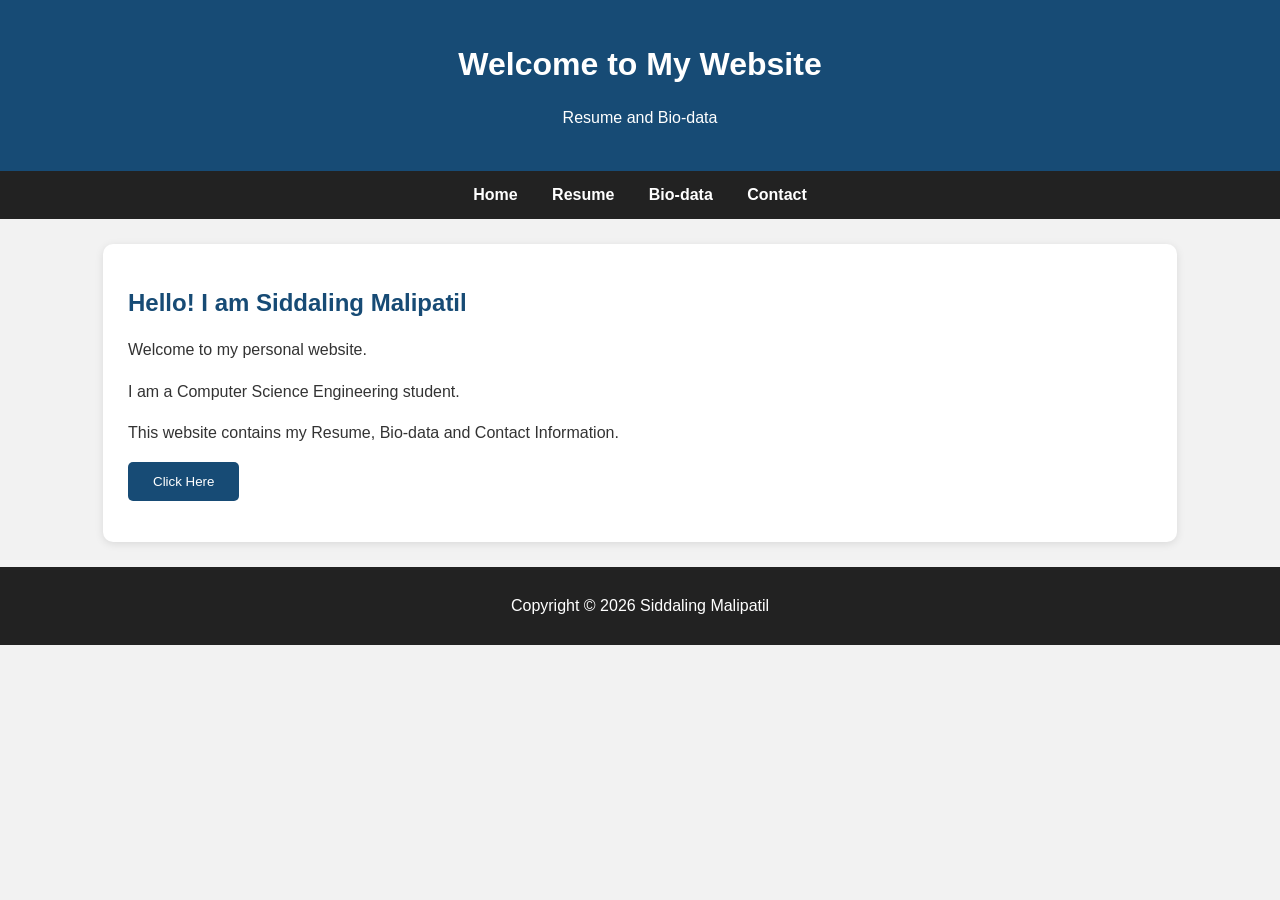
<file: index.html>
<!DOCTYPE html>
<html>
<head>
    <title>My Personal Website</title>
    <link rel="stylesheet" href="style.css">
</head>
<body>

<header>
    <h1>Welcome to My Website</h1>
    <p>Resume and Bio-data</p>
</header>

<nav>
    <a href="index.html">Home</a>
    <a href="resume.html">Resume</a>
    <a href="biodata.html">Bio-data</a>
    <a href="contact.html">Contact</a>
</nav>

<div class="container">
    <h2>Hello! I am Siddaling Malipatil</h2>

    <p>Welcome to my personal website.</p>

    <p>I am a Computer Science Engineering student.</p>

    <p>This website contains my Resume,
    Bio-data and Contact Information.</p>

    <button onclick="showMessage()">Click Here</button>

    <p id="message"></p>
</div>

<footer>
    <p>Copyright © 2026 Siddaling Malipatil</p>
</footer>

<script src="https://code.jquery.com/jquery-3.7.1.min.js"></script>
<script src="script.js"></script>

</body>
</html>
</file>
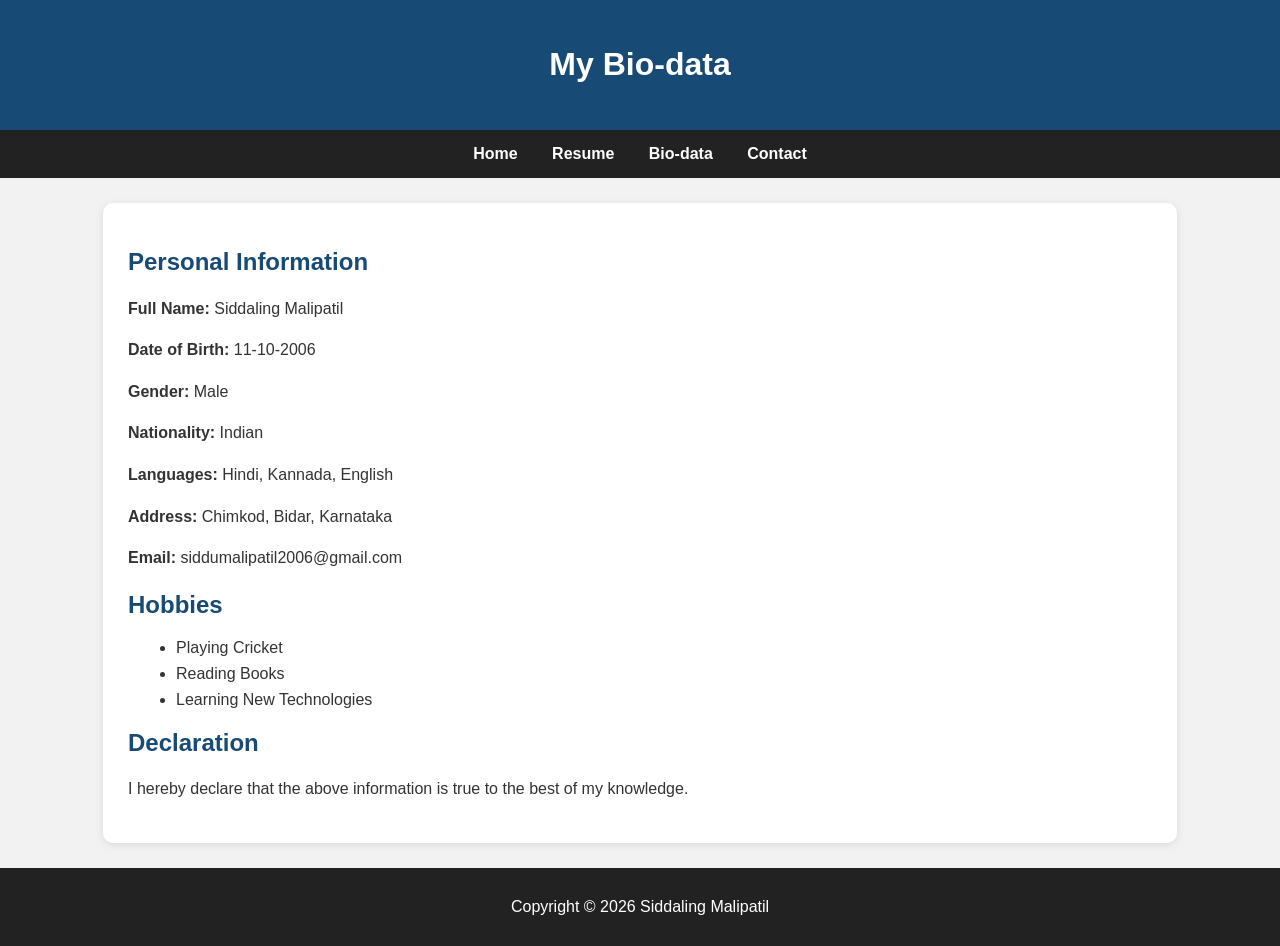
<file: biodata.html>
<!DOCTYPE html>
<html>
<head>
    <title>My Bio-data</title>
    <link rel="stylesheet" href="style.css">
</head>
<body>

<header>
    <h1>My Bio-data</h1>
</header>

<nav>
    <a href="index.html">Home</a>
    <a href="resume.html">Resume</a>
    <a href="biodata.html">Bio-data</a>
    <a href="contact.html">Contact</a>
</nav>

<div class="container">

    <h2>Personal Information</h2>

    <p><b>Full Name:</b> Siddaling Malipatil</p>

    <p><b>Date of Birth:</b> 11-10-2006</p>

    <p><b>Gender:</b> Male</p>

    <p><b>Nationality:</b> Indian</p>

    <p><b>Languages:</b> Hindi, Kannada, English</p>

    <p><b>Address:</b> Chimkod, Bidar, Karnataka</p>

    <p><b>Email:</b> siddumalipatil2006@gmail.com</p>

    <h2>Hobbies</h2>

    <ul>
        <li>Playing Cricket</li>
        <li>Reading Books</li>
        <li>Learning New Technologies</li>
    </ul>

    <h2>Declaration</h2>

    <p>I hereby declare that the above information
    is true to the best of my knowledge.</p>

</div>

<footer>
    <p>Copyright © 2026 Siddaling Malipatil</p>
</footer>

<script src="https://code.jquery.com/jquery-3.7.1.min.js"></script>
<script src="script.js"></script>

</body>
</html>
</file>
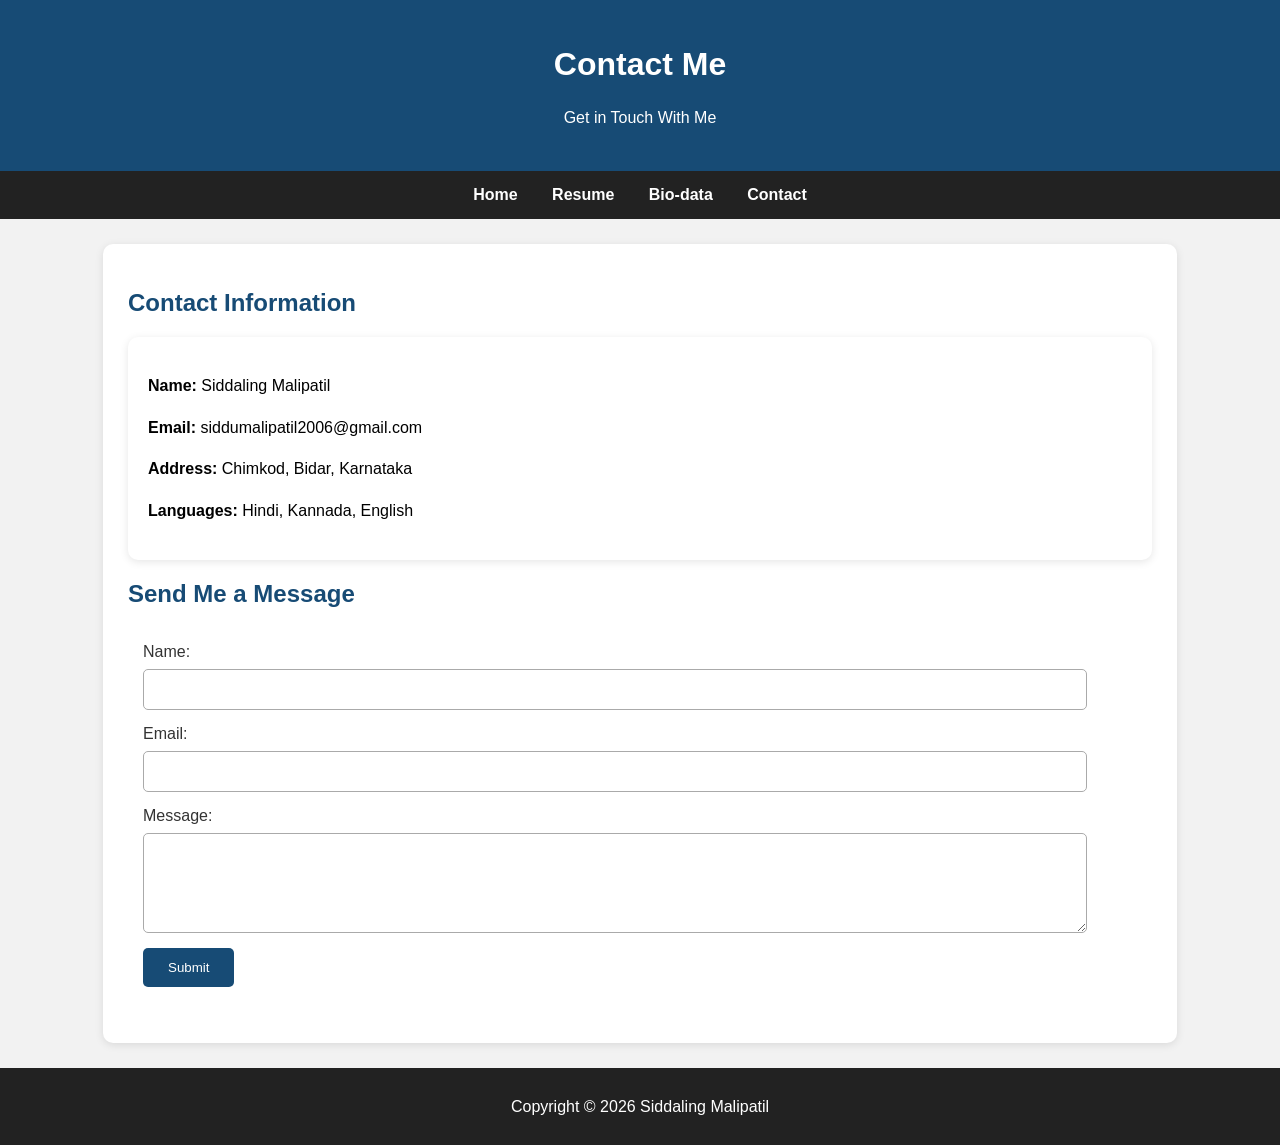
<file: contact.html>
<!DOCTYPE html>
<html>
<head>
    <title>Contact Me</title>
    <link rel="stylesheet" href="style.css">
</head>
<body>

<header>
    <h1>Contact Me</h1>
    <p>Get in Touch With Me</p>
</header>

<nav>
    <a href="index.html">Home</a>
    <a href="resume.html">Resume</a>
    <a href="biodata.html">Bio-data</a>
    <a href="contact.html">Contact</a>
</nav>

<div class="container">

    <h2>Contact Information</h2>

    <div class="contact-info">

        <p><b>Name:</b> Siddaling Malipatil</p>

        <p><b>Email:</b>
        siddumalipatil2006@gmail.com</p>

        <p><b>Address:</b>
        Chimkod, Bidar, Karnataka</p>

        <p><b>Languages:</b>
        Hindi, Kannada, English</p>

    </div>

    <h2>Send Me a Message</h2>

    <form id="contactForm">

        <label>Name:</label>
        <input type="text" id="name" required>

        <label>Email:</label>
        <input type="email" id="email" required>

        <label>Message:</label>
        <textarea id="msg" required></textarea>

        <button type="submit">Submit</button>

    </form>

    <p id="result"></p>

</div>

<footer>
    <p>Copyright © 2026 Siddaling Malipatil</p>
</footer>

<script src="https://code.jquery.com/jquery-3.7.1.min.js"></script>
<script src="script.js"></script>

</body>
</html>
</file>
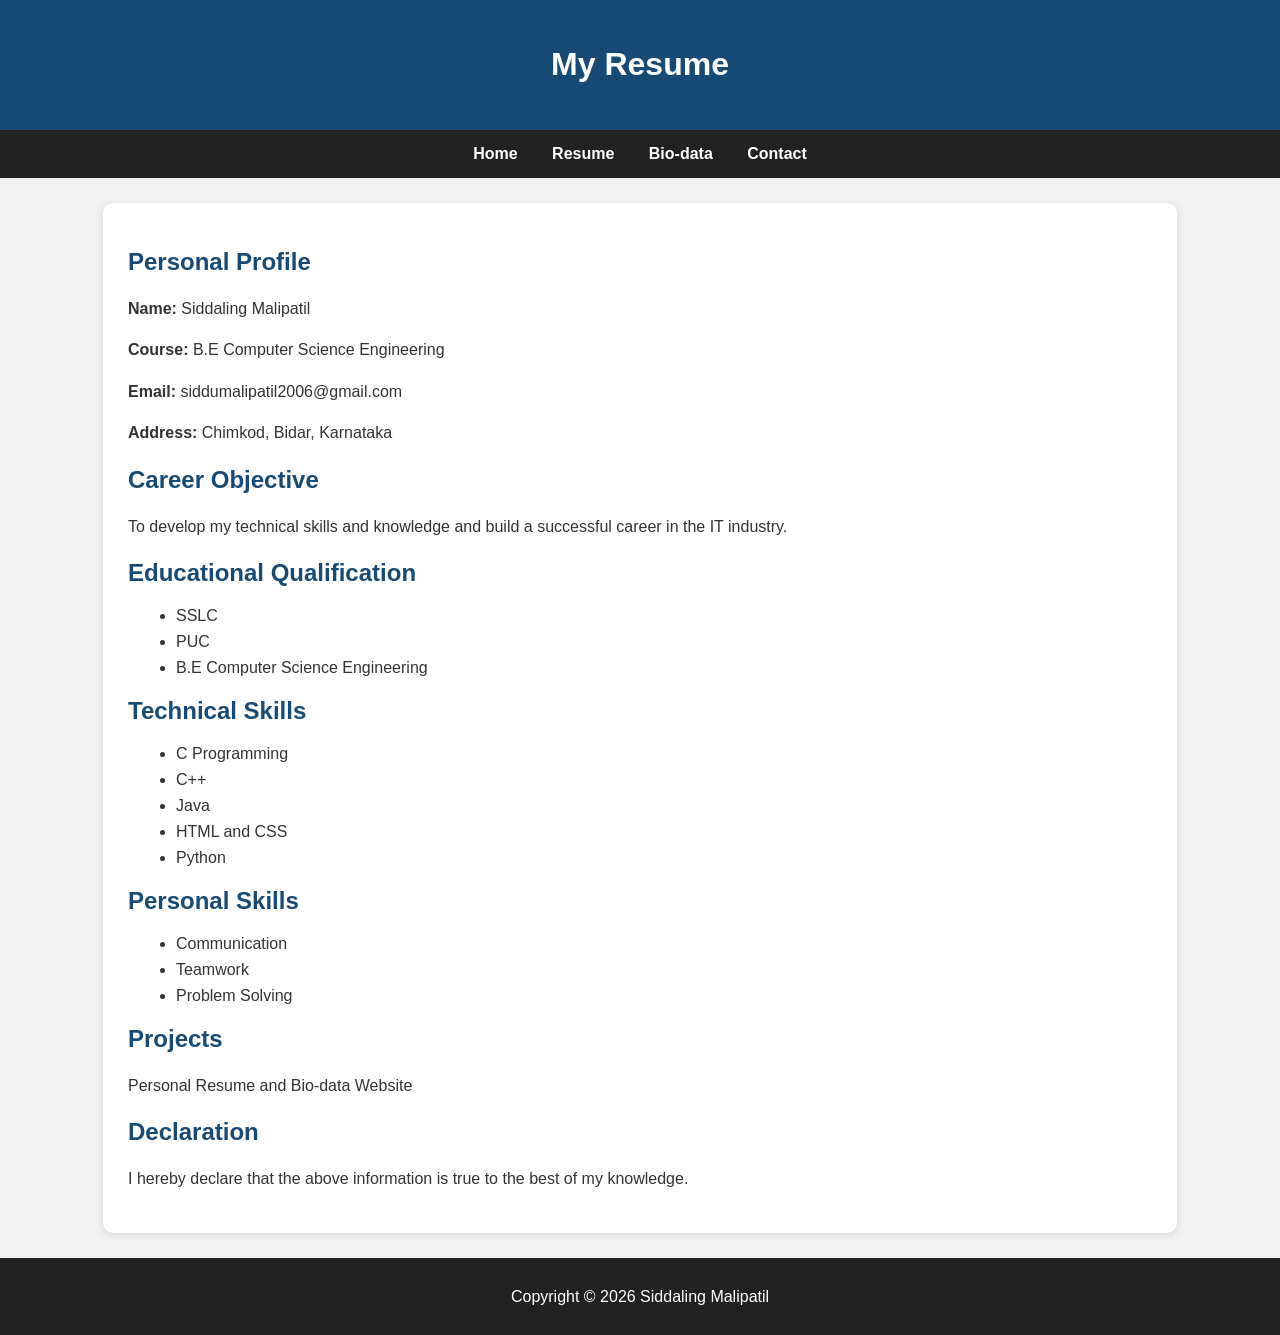
<file: resume.html>
<!DOCTYPE html>
<html>
<head>
    <title>My Resume</title>
    <link rel="stylesheet" href="style.css">
</head>
<body>

<header>
    <h1>My Resume</h1>
</header>

<nav>
    <a href="index.html">Home</a>
    <a href="resume.html">Resume</a>
    <a href="biodata.html">Bio-data</a>
    <a href="contact.html">Contact</a>
</nav>

<div class="container">

    <h2>Personal Profile</h2>

    <p><b>Name:</b> Siddaling Malipatil</p>
    <p><b>Course:</b> B.E Computer Science Engineering</p>
    <p><b>Email:</b> siddumalipatil2006@gmail.com</p>
    <p><b>Address:</b> Chimkod, Bidar, Karnataka</p>

    <h2>Career Objective</h2>

    <p>To develop my technical skills and knowledge
    and build a successful career in the IT industry.</p>

    <h2>Educational Qualification</h2>

    <ul>
        <li>SSLC</li>
        <li>PUC</li>
        <li>B.E Computer Science Engineering</li>
    </ul>

    <h2>Technical Skills</h2>

    <ul>
        <li>C Programming</li>
        <li>C++</li>
        <li>Java</li>
        <li>HTML and CSS</li>
        <li>Python</li>
    </ul>

    <h2>Personal Skills</h2>

    <ul>
        <li>Communication</li>
        <li>Teamwork</li>
        <li>Problem Solving</li>
    </ul>

    <h2>Projects</h2>

    <p>Personal Resume and Bio-data Website</p>

    <h2>Declaration</h2>

    <p>I hereby declare that the above information
    is true to the best of my knowledge.</p>

</div>

<footer>
    <p>Copyright © 2026 Siddaling Malipatil</p>
</footer>

<script src="https://code.jquery.com/jquery-3.7.1.min.js"></script>
<script src="script.js"></script>

</body>
</html>
</file>
<file: style.css>
body {
    margin: 0;
    font-family: Arial, sans-serif;
    background-color: #f2f2f2;
    color: #333;
}

header {
    background-color: #174b75;
    color: white;
    text-align: center;
    padding: 25px;
}

nav {
    background-color: #222;
    text-align: center;
    padding: 15px;
}

nav a {
    color: white;
    text-decoration: none;
    margin: 15px;
    font-weight: bold;
}

nav a:hover {
    color: yellow;
}

.container {
    background-color: white;
    width: 80%;
    margin: 25px auto;
    padding: 25px;
    border-radius: 10px;
    box-shadow: 0 2px 8px rgba(0,0,0,0.1);
}

h2 {
    color: #174b75;
}

p {
    line-height: 1.6;
}

li {
    margin: 8px;
}

.contact-info {
    background-color: white;
    color: black;
    padding: 20px;
    border-radius: 10px;
    box-shadow: 0 2px 8px rgba(0,0,0,0.1);
    margin-bottom: 20px;
}

.contact-info p {
    color: black;
}

form {
    background-color: white;
    padding: 15px;
}

input, textarea {
    display: block;
    width: 95%;
    padding: 12px;
    margin: 8px 0 15px;
    border: 1px solid #aaa;
    border-radius: 5px;
    box-sizing: border-box;
}

textarea {
    height: 100px;
}

button {
    background-color: #174b75;
    color: white;
    padding: 12px 25px;
    border: none;
    border-radius: 5px;
    cursor: pointer;
}

button:hover {
    background-color: #287bb5;
}

footer {
    background-color: #222;
    color: white;
    text-align: center;
    padding: 10px;
    margin-top: 20px;
}

#result {
    color: green;
    font-weight: bold;
}

@media (max-width: 600px) {
    .container {
        width: 85%;
    }

    nav a {
        display: inline-block;
        margin: 8px;
    }
}
</file>
